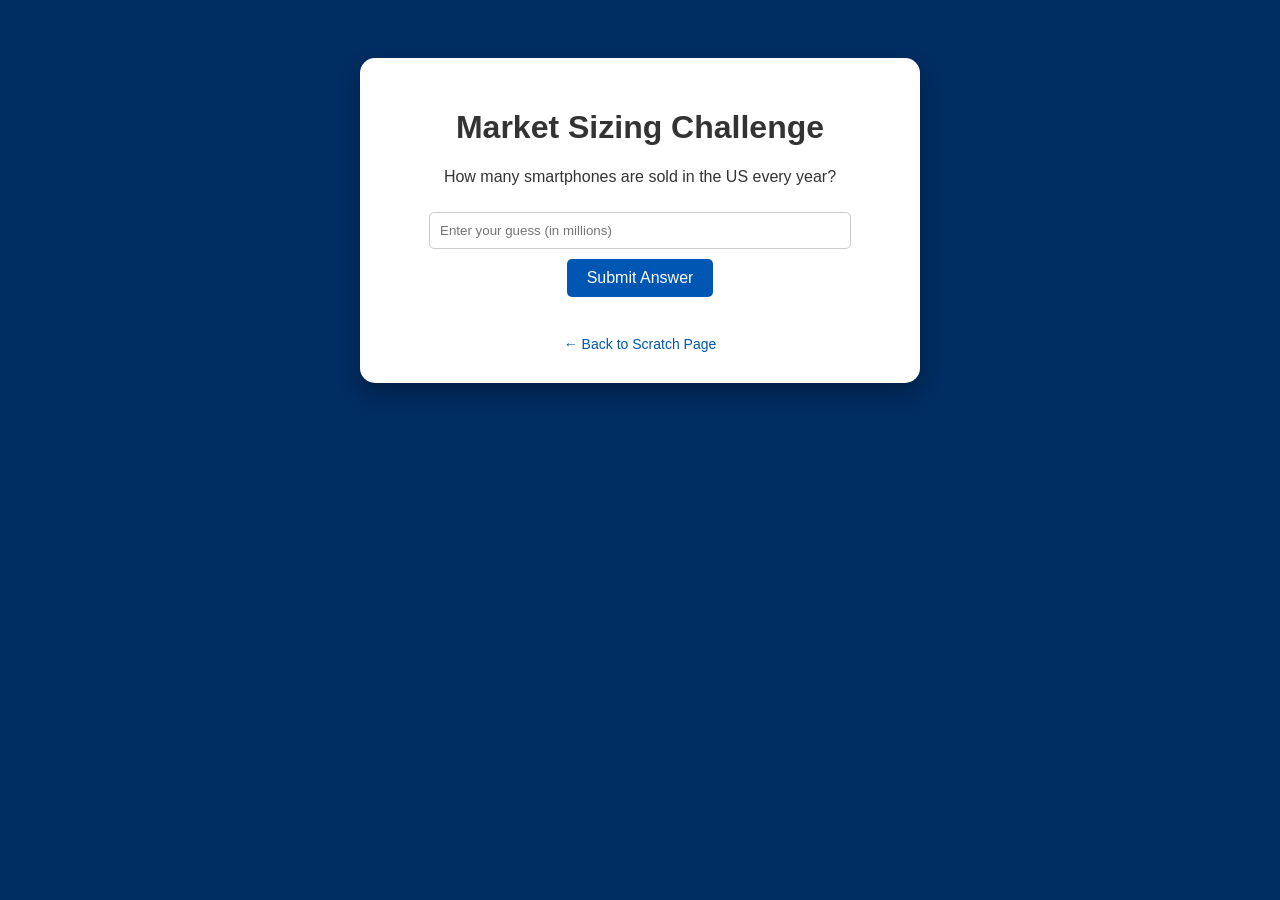
<file: app.html>
<!DOCTYPE html>
<html lang="en">
<head>
    <meta charset="UTF-8">
    <title>Consulting Brain Teaser</title>
    <style>
        body { font-family: 'Segoe UI', sans-serif; background-color: #002d62; color: white; text-align: center; padding: 50px; }
        .container { background: white; color: #333; padding: 30px; border-radius: 15px; max-width: 500px; margin: auto; box-shadow: 0 10px 20px rgba(0,0,0,0.3); }
        button { background-color: #0056b3; color: white; border: none; padding: 10px 20px; border-radius: 5px; cursor: pointer; font-size: 16px; margin-top: 10px; }
        button:hover { background-color: #003d80; }
        input { padding: 10px; width: 80%; margin-top: 10px; border: 1px solid #ccc; border-radius: 5px; }
        #feedback { margin-top: 20px; font-weight: bold; }
    </style>
</head>
<body>

    <div class="container">
        <h1>Market Sizing Challenge</h1>
        <p id="question">How many smartphones are sold in the US every year?</p>
        <input type="number" id="userGuess" placeholder="Enter your guess (in millions)">
        <br>
        <button onclick="checkGuess()">Submit Answer</button>
        <div id="feedback"></div>
        <br>
        <a href="scratch.html" style="color: #0056b3; text-decoration: none; font-size: 14px;">← Back to Scratch Page</a>
    </div>

    <script>
        function checkGuess() {
            const guess = document.getElementById('userGuess').value;
            const feedback = document.getElementById('feedback');
            const actual = 120; // Rough estimate in millions for US annual sales

            if (guess == "") {
                feedback.innerHTML = "Please enter a number!";
                return;
            }

            const difference = Math.abs(guess - actual);
            
            if (difference <= 20) {
                feedback.innerHTML = "🎯 Excellent! You're within the consulting range. (Approx 120M)";
                feedback.style.color = "green";
            } else if (difference <= 50) {
                feedback.innerHTML = "📈 Decent estimate, but a bit off. The target is around 120M.";
                feedback.style.color = "orange";
            } else {
                feedback.innerHTML = "❌ Way off! Consultants need tighter estimates. It's about 120M.";
                feedback.style.color = "red";
            }
        }
    </script>
</body>
</html>
</file>
